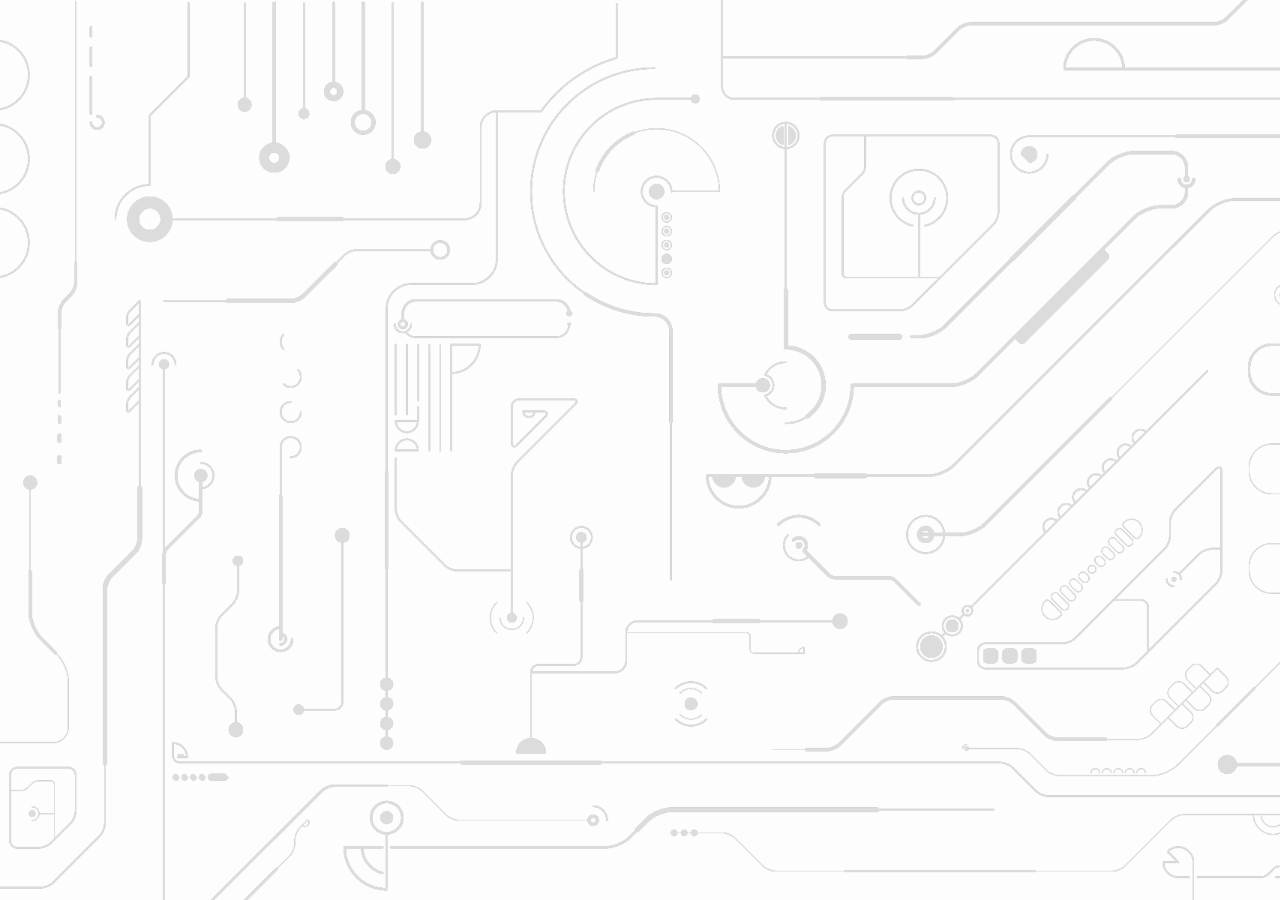
<file: index.html>
<!doctype html>
<html lang="fr">
<head>
  <title>
    Alexy DA CRUZ - Portfolio
  </title>
  <meta charset="UTF-8">
  <meta name="viewport" content="width=device-width, initial-scale = 1.0, maximum-scale=1.0, user-scalable=no" />
  <link rel="stylesheet" href="./css/styles.css" />
  <link rel="stylesheet" href="https://use.fontawesome.com/releases/v5.0.9/css/all.css" integrity="sha384-5SOiIsAziJl6AWe0HWRKTXlfcSHKmYV4RBF18PPJ173Kzn7jzMyFuTtk8JA7QQG1" crossorigin="anonymous">
  <script
    src="https://code.jquery.com/jquery-3.3.1.min.js"
    integrity="sha256-FgpCb/KJQlLNfOu91ta32o/NMZxltwRo8QtmkMRdAu8="
    crossorigin="anonymous"></script>
</head>
<body>
  <div class="container">
    <div class="shadow card card-nav">
      <h1 class="title">Alexy DA CRUZ</h1>
      <div class="social-networks">
        <a class="link" href="https://www.linkedin.com/in/alexy-da-cruz/" target="_blank"><i class="fab fa-linkedin-in"></i></a>
        <a class="link" id="phone"><i class="fas fa-phone"></i></a>
        <a class="link" href="mailto:dacruzalexy@gmail.com"><i class="fas fa-envelope"></i></a>
      </div>
    </div>
    <div class="clear"></div>
    <div class="separator"></div>
    <div>
      <div class="shadow categorie card opacity-anim" id="projects">
        <h2 class="title color-white card-title">Mes projets</h2>
        <div class="background etire projects"></div>
      </div>
      <div class="shadow categorie card-square opacity-anim" id="cv">
        <h2 class="title card-title">Mon CV</h2>
        <div class="background-square etire cv"></div>
      </div>
      <div class="shadow categorie card opacity-anim" id="experience">
        <h2 class="title color-white card-title">Mon expérience</h2>
        <div class="background etire desk"></div>
      </div>
    </div>
    <div class="clear"></div>
  </div>
  <div class="footer">
    <h2 class="title footer-title">À Propos de moi...</h2>
    <p class="footer-text-1">
      Je suis un étudiant en informatique depuis maintenant 3 ans ! En passant par le fonctionnement de nos systèmes informatique, et du réseau, j'ai pû effectuer différents stages en entreprise qui ont pû m'apporter une expérience professionnelle, et qui ont renforcer mes connaissances.
      Depuis 2008, je développe dans divers langages de programmation tel que le C#, PHP, CSS, HTML, JavaScript, VB.NET, ainsi qu'un peu de Java. Je suis désormais en BTS SIO option SISR première année en alternance aux Galeries Lafayette.
    </p>
  </div>
  <div class="card bgcolor-blue-night credit-card">
    <p class="credit">Site développé par Alexy DA CRUZ.</p>
  </div>

    <!-- The Modal -->
  <div id="myModal" class="modal">

    <!-- Modal content -->
    <div class="modal-content">
      <div class="modal-header">
        <i class="fas fa-times close"></i>
        <h2>Contact téléphone</h2>
      </div>
      <div class="modal-body">
        <p>Mon numéro de téléphone: <a href="tel:+33663132573">+33 (0) 6 63 13 25 73</a></p>
        <p>Disponible en fin de journée seulement</p>
      </div>
    </div>

  </div>

</body>

<script>
var msgbox = false;
$("#projects").toggleClass("anim-card-projects");
$("#cv").toggleClass("anim-card-cv");
$("#experience").toggleClass("anim-card-experience");
$(".footer").toggleClass("anim-footer");
$(".card").toggleClass("anim-card");

$("#phone").click(function() {
  if(msgbox == false){
    $(".msgbox").css("visibility", "visible")
    msgbox = true;
  } else {
    $(".msgbox").css("visibility", "hidden")
    msgbox = false;
  }
});

// Get the modal
var modal = document.getElementById('myModal');

// Get the button that opens the modal
var btn = document.getElementById("phone");

// Get the <span> element that closes the modal
var span = document.getElementsByClassName("close")[0];

// When the user clicks on the button, open the modal
btn.onclick = function() {
    modal.style.display = "block";
}

// When the user clicks on <span> (x), close the modal
span.onclick = function() {
    modal.style.display = "none";
}

// When the user clicks anywhere outside of the modal, close it
window.onclick = function(event) {
    if (event.target == modal) {
        modal.style.display = "none";
    }
}

</script>
</html>
</file>
<file: css/styles.css>
* {
  margin: 0;
  padding: 0;
  font-family: "Segoe UI Light", sans-serif;
}

html, body {
	height: 100%;
	margin: 0; padding: 0;
}

body {
	display : table;
	width: 100%;
  background-color: #FFFFFF;
  background-image: url('../img/background.png');
  background-size: cover;
}

div.footer {
  margin-top: 90px;
  display: table;
  clear:both;
  background-color: #0077B5;
  height: auto;
  width: 100%;
  color: white;
  padding-top: 15px;
  -webkit-box-shadow: 0 0 15px 0 #8C8C8C;
  box-shadow: 0 0 15px 0 #8C8C8C;
}

h1.title {
  text-transform: uppercase;
  font-family: "Segoe UI Light", sans-serif;
  margin-bottom: 10px;
  margin-top: 15px;
  margin-left: 15px;
  margin-right: 15px;
}

h2.title {
  text-transform: uppercase;
  font-family: "Segoe UI Light", sans-serif;
}

img.background {
  -webkit-filter: blur(5px);
  transform: scale(1.05);
  z-index: 0;
}

img.background-square {
  -webkit-filter: blur(2.5px);
  transform: scale(1.5);
  z-index: 0;
}

p.footer-text-1 {
  margin-bottom: 30px;
  margin-left: 30px;
  padding-top: 15px;
  width: 55%;
  text-align: justify;
  font-size: 0.9vw;
  float: left;
}

p.text-1 {
  padding-bottom: 15px;
  padding-left: 15px;
  padding-right: 15px;
  padding-top: 15px;
  font-size: 0.9vw;
  float: left;
}

img.etire {
  height: 200px;
  width: 400px;
  background-size: cover;
  background-repeat: no-repeat;
  background-position: 50% 50%;
}

div.card-nav {
  width: 400px;
}

.social-networks {
  padding-left: 15px;
  margin-bottom: 15px;
}

.color-white {
  color: white;
}

.bgcolor-blue-night{
  background-color: #353b48 !important;
}

.container {
  margin-top: 30px;
  margin-left: 30px;
}

.separator {
  margin-top: 50px;
  margin-left: 20px;
}

.card {
  float: left;
  margin-right: 20px;
  max-height: 200px;
  width: 400px;
  overflow: hidden;
  background-color: white;
}

.shadow {
  -webkit-box-shadow: 0 0 15px 0 #8C8C8C;
  box-shadow: 0 0 15px 0 #8C8C8C;
  transition-property: box-shadow, -webkit-box-shadow;
  transition-duration: 1s;
}

.shadow:hover {
  -webkit-box-shadow: 0 0 15px 0 #0984e3;
  box-shadow: 0 0 15px 0 #0984e3;
}

.card-square {
  float: left;
  margin-right: 20px;
  max-height: 200px;
  width: 200px;
  overflow: hidden;
}

.card-title {
  position: absolute;
  padding-top: 15px;
  margin-left: 15px;
  z-index: 1;
}

.link {
  color: #0077B5;
  margin-right: 10px;
}

.clear {
  display:block;
  clear:both;
}

.footer-title {
  margin-left: 15px;
}

.categorie {
  margin-top: 15px;
}

.categorie:hover {
  cursor: pointer;
}

.projects {
  background-image: url('../img/php.png');
  height: 200px;
  width: 400px;
  -webkit-filter: blur(2.5px);
  transform: scale(1.05);
}

.cv {
  background-image: url('../img/cv.jpg');
  background-size: 150%;
  height: 200px;
  width: 200px;
  -webkit-filter: blur(2.5px);
  transform: scale(1.05);
}

.desk {
  background-image: url('../img/desk.jpg');
  background-size: 100%;
  height: 200px;
  width: 400px;
  -webkit-filter: blur(2.5px);
  transform: scale(1.05);
}

.anim-footer {
  opacity: 0;
  animation:slidein-anim 1s, opacity-anim 2s forwards;
  animation-iteration-count: 1;
	animation-timing-function: ease-in;
  animation-delay: 0s;
}

.anim-card {
  opacity: 0;
  animation:opacity-anim 1s forwards;
  animation-iteration-count: 1;
	animation-timing-function: ease-in;
  animation-delay: 0s;
}

.anim-card-projects {
  opacity: 0;
  animation:opacity-anim 1s forwards;
  animation-iteration-count: 1;
	animation-timing-function: ease-in;
  animation-delay: 0s;
}

.anim-card-cv {
  opacity: 0;
  animation:opacity-anim 1s forwards;
  animation-iteration-count: 1;
	animation-timing-function: ease-in;
  animation-delay: 0.5s;
}

.msgbox{
  visibility: hidden;
  position: absolute;
  top: 20%;
  left: 0;
  right: 0;
  margin-left: auto;
  margin-right: auto;
  width: 400px !important;
  height: 50px;
  background-color: white;
}

.anim-card-experience {
  opacity: 0;
  animation:opacity-anim 1s forwards;
  animation-iteration-count: 1;
	animation-timing-function: ease-in;
  animation-delay: 1s;
}

#phone:hover {
  cursor: pointer;
}

@keyframes opacity-anim {
  0%
  {
    opacity: 0;
  }

  100%
  {
    opacity: 1;
  }
}

@keyframes slidein-anim {
  0%
  {
    margin-left: 300%;
    width: 100%;
  }

  70%
  {
    opacity: 0;
  }

  100%
  {
    margin-left: 0;
    width: 100%;
    opacity: 1;
  }
}

.credit {
  text-transform: uppercase;
  font-family: "Segoe UI Light", sans-serif;
  margin-bottom: 15px;
  margin-top: 15px;
  margin-left: 15px;
  margin-right: 15px;
  color: white;
}

div.credit-card {
  position: absolute;
  margin-bottom: 15px;
  bottom: 0;
  right: 0;
}

@media screen and (max-width: 900px) {
  p.footer-text-1 {
    word-wrap: break-word;
    margin-left: 30px;
    margin-right: 30px;
    margin-bottom: 30px;
    padding-top: 15px;
    width: auto;
    text-align: justify;
    font-size: 15px;
    padding-right: 0;
  }

  .etire {
    width: 100%;
  }

  div.footer {
    margin-top: 50px;
    display: table;
    clear:both;
    margin-right: 0;
    margin-left: 0;
    background-color: #0077B5;
    height: auto;
    width: 100%;
    color: white;
    padding-top: 15px;
    -webkit-box-shadow: 0 0 15px 0 #8C8C8C;
    box-shadow: 0 0 15px 0 #8C8C8C;
  }

  .card {
    width: 100% !important;
    margin-left: 0;
    margin-right: 0;
  }

  .card-square {
    width: 100% !important;
    margin-left: 0;
    margin-right: 0;
  }

  div.card-nav {
    width: 100%;
  }

  .container {
    margin: 0;
  }

  .projects {
    width: 100%;
  }

  .cv {
    width: 100%;
  }

  .experience {
    width: 100%;
  }

  div.credit-card {
    position: relative;
    margin:0;
    width: 100%;
  }

  .credit {
    font-size: 10px;
    text-align: right;
  }

  h1.title {
    margin-right: 0;
  }

}

/* The Modal (background) */
.modal {
    display: none; /* Hidden by default */
    position: fixed; /* Stay in place */
    z-index: 1; /* Sit on top */
    left: 0;
    top: 0;
    width: 100%; /* Full width */
    height: 100%; /* Full height */
    overflow: auto; /* Enable scroll if needed */
    background-color: rgb(0,0,0); /* Fallback color */
    background-color: rgba(0,0,0,0.4); /* Black w/ opacity */
}

/* Modal Header */
.modal-header {
    padding: 10px 16px 10px;
    background-color: #fefefe;
    color: black;
    border-bottom:1px solid grey;
    margin-bottom: 10px;
}

/* Modal Body */
.modal-body {
  padding: 2px 16px;
  margin-bottom: 15px;
}

/* Modal Footer */
.modal-footer {
    padding: 5px 16px 10px;
    background-color: #fefefe;
    color: grey;
}

/* Modal Content */
.modal-content {
    position: relative;
    background-color: #fefefe;
    margin: auto;
    padding: 0;
    border: 1px solid #888;
    width: 80%;
    box-shadow: 0 4px 8px 0 rgba(0,0,0,0.2),0 6px 20px 0 rgba(0,0,0,0.19);
    animation-name: animatetop;
    animation-duration: 0.4s;
    margin-top: 8%;
}

/* Add Animation */
@keyframes animatetop {
    from {top: -300px; opacity: 0}
    to {top: 0; opacity: 1}
}

/* The Close Button */
.close {
    margin-top: 8px;
    margin-right: 5px;
    color: #aaa;
    float: right;
}

.close:hover,
.close:focus {
    color: #353b48;
    text-decoration: none;
    cursor: pointer;
}
</file>
